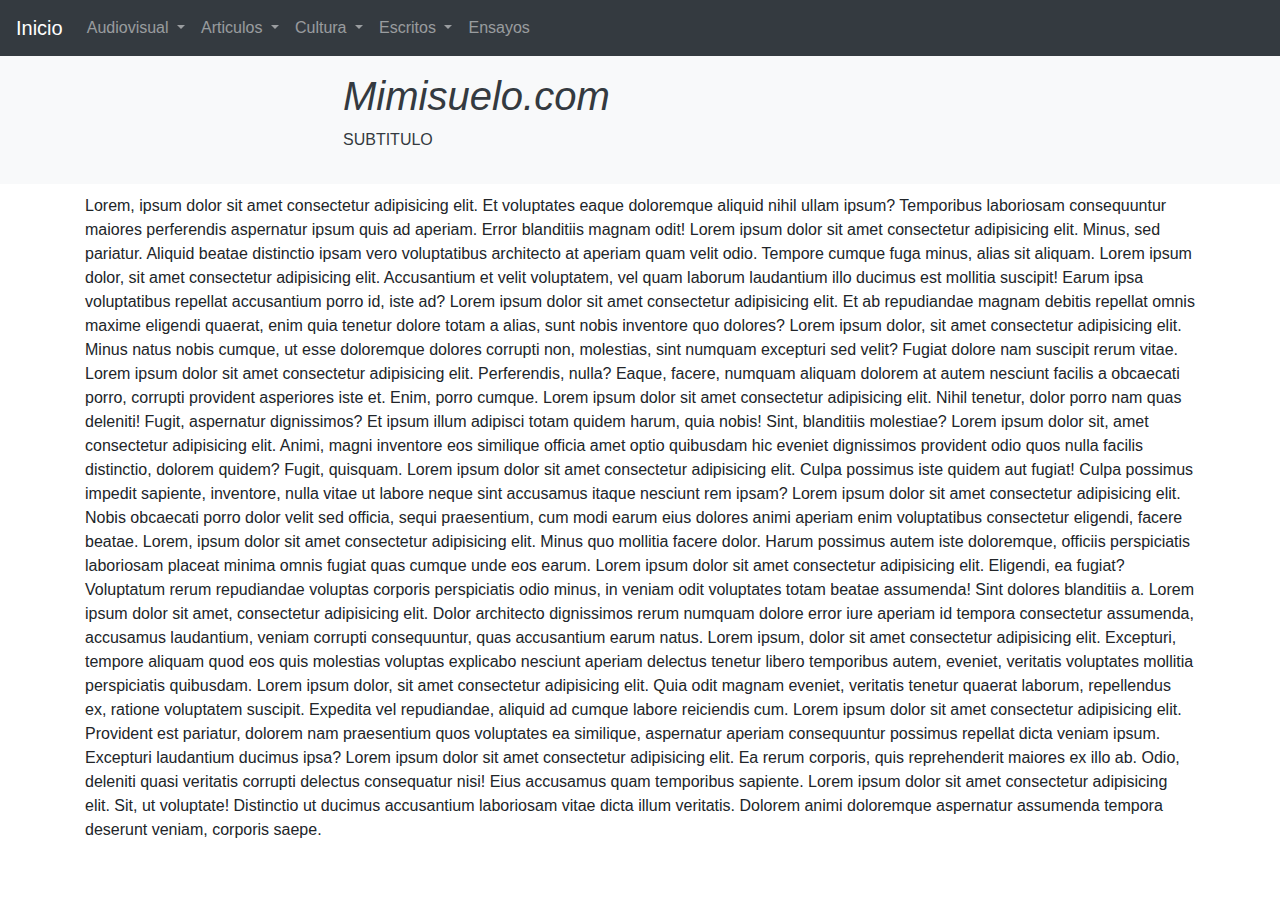
<file: Admin/views/index.html>
<!DOCTYPE html>
<html lang="es">
<head>
    <meta charset="UTF-8">
    <meta name="viewport" content="width=device-width, initial-scale=1.0">
    <title>Blog</title>

    <!--Fonts-->
    <link href="https://fonts.googleapis.com/css?family=Montserrat&display=swap" rel="stylesheet">

    <!--Bootstrap-->
    <link rel="stylesheet" href="/Utils/bootstrap-4.5.3/css/bootstrap.min.css">
    <link rel="stylesheet" type="text/css" href="https://pixinvent.com/stack-responsive-bootstrap-4-admin-template/app-assets/fonts/simple-line-icons/style.min.css">
    <script src="https://cdnjs.cloudflare.com/ajax/libs/popper.js/1.16.0/umd/popper.min.js"></script>
    
    <!--Librerias Sweet-->
    <link rel="stylesheet" href="/Utils/sweet/sweetalert2.min.css">

</head>
<body>

    <!--Menu Principal-->
    <nav class="navbar navbar-expand-sm bg-dark navbar-dark sticky-top">
        <a id="user" class="navbar-brand" href="index.html">Inicio</a>
        <button class="navbar-toggler navbar-toggler-right" type="button" data-toggle="collapse" data-target="#navb">
            <span class="navbar-toggler-icon"></span>
        </button>
  
        <div class="collapse navbar-collapse" id="navb">
            <ul class="navbar-nav mr-auto">                
                
                
                <!-- Audiovisual -->
                <li class="nav-item dropdown">
                    <a class="nav-link dropdown-toggle" href="#" id="navbardrop" data-toggle="dropdown">
                        Audiovisual
                    </a>
                    <div class="dropdown-menu">
                        <a class="dropdown-item" href="#">Fotoperiodismo</a>
                        <a class="dropdown-item" href="#">Infografías</a>
                        <a class="dropdown-item" href="#">Podcast</a>
                    </div>
                </li>
                <!-- Articulos -->
                <li class="nav-item dropdown">
                    <a class="nav-link dropdown-toggle" href="#" id="navbardrop" data-toggle="dropdown">
                        Articulos
                    </a>
                    <div class="dropdown-menu">                        
                            <a class="dropdown-item" href="#">Artículos de opinión</a>
                            <a class="dropdown-item ml-3" href="#">Política</a>
                            <a class="dropdown-item ml-3" href="#">Sociedad</a>
                            <a class="dropdown-item ml-3" href="#">Tecnología</a>
                        <div class="dropdown-divider"></div>
                        <a class="dropdown-item" href="#">Reconstrucción de investigaciones</a>                        
                        <a class="dropdown-item" href="#">Colaboraciones</a>                        
                    </div>
                </li>
                <!-- Cultura -->
                <li class="nav-item dropdown">
                    <a class="nav-link dropdown-toggle" href="#" id="navbardrop" data-toggle="dropdown">
                        Cultura
                    </a>
                    <div class="dropdown-menu">
                        <a class="dropdown-item" href="#">Libros</a>
                        <a class="dropdown-item" href="#">Cine</a>
                        <a class="dropdown-item" href="#">Historia</a>
                        <a class="dropdown-item" href="#">Filosofía</a>
                    </div>
                </li>
                <!-- Escritos -->
                <li class="nav-item dropdown">
                    <a class="nav-link dropdown-toggle" href="#" id="navbardrop" data-toggle="dropdown">
                        Escritos
                    </a>
                    <div class="dropdown-menu">
                        <a class="dropdown-item" href="#">Cuentos</a>
                        <a class="dropdown-item" href="#">Poemas</a>
                        <a class="dropdown-item" href="#">Aforismos</a>
                        <a class="dropdown-item" href="#">Experiencias</a>
                    </div>
                </li>
                 <!-- Escritos -->
                 <li class="nav-item dropdown">
                    <a class="nav-link" href="#" id="navbardrop">
                        Ensayos
                    </a>
                </li>
            </ul>
        </div>
  
            <!--<form class="form-inline my-2 my-lg-0 text-white">
                LOGO
            </form>-->
        </div>
    </nav>

    
    <div class="pt-12">
        <!--Header Principal-->  
        <div class="p-md-3 text-dark bg-light text-justify">
            <div class="col-sm-12 col-md-6 cl-lg-12 offset-md-3">
                <h1 class="font-italic ">Mimisuelo.com</h1>
                <p class="">SUBTITULO</p>            
            </div>
        </div>
    </div>
    

    
    
    <!--Contendor Principal-->
    <div class="container" style="margin-top: 10px">

        Lorem, ipsum dolor sit amet consectetur adipisicing elit. Et voluptates eaque doloremque aliquid nihil ullam ipsum? Temporibus laboriosam consequuntur maiores perferendis aspernatur ipsum quis ad aperiam. Error blanditiis magnam odit!
        Lorem ipsum dolor sit amet consectetur adipisicing elit. Minus, sed pariatur. Aliquid beatae distinctio ipsam vero voluptatibus architecto at aperiam quam velit odio. Tempore cumque fuga minus, alias sit aliquam.
        Lorem ipsum dolor, sit amet consectetur adipisicing elit. Accusantium et velit voluptatem, vel quam laborum laudantium illo ducimus est mollitia suscipit! Earum ipsa voluptatibus repellat accusantium porro id, iste ad?
        Lorem ipsum dolor sit amet consectetur adipisicing elit. Et ab repudiandae magnam debitis repellat omnis maxime eligendi quaerat, enim quia tenetur dolore totam a alias, sunt nobis inventore quo dolores?
        Lorem ipsum dolor, sit amet consectetur adipisicing elit. Minus natus nobis cumque, ut esse doloremque dolores corrupti non, molestias, sint numquam excepturi sed velit? Fugiat dolore nam suscipit rerum vitae.
        Lorem ipsum dolor sit amet consectetur adipisicing elit. Perferendis, nulla? Eaque, facere, numquam aliquam dolorem at autem nesciunt facilis a obcaecati porro, corrupti provident asperiores iste et. Enim, porro cumque.
        Lorem ipsum dolor sit amet consectetur adipisicing elit. Nihil tenetur, dolor porro nam quas deleniti! Fugit, aspernatur dignissimos? Et ipsum illum adipisci totam quidem harum, quia nobis! Sint, blanditiis molestiae?
        Lorem ipsum dolor sit, amet consectetur adipisicing elit. Animi, magni inventore eos similique officia amet optio quibusdam hic eveniet dignissimos provident odio quos nulla facilis distinctio, dolorem quidem? Fugit, quisquam.
        Lorem ipsum dolor sit amet consectetur adipisicing elit. Culpa possimus iste quidem aut fugiat! Culpa possimus impedit sapiente, inventore, nulla vitae ut labore neque sint accusamus itaque nesciunt rem ipsam?
        Lorem ipsum dolor sit amet consectetur adipisicing elit. Nobis obcaecati porro dolor velit sed officia, sequi praesentium, cum modi earum eius dolores animi aperiam enim voluptatibus consectetur eligendi, facere beatae.
        Lorem, ipsum dolor sit amet consectetur adipisicing elit. Minus quo mollitia facere dolor. Harum possimus autem iste doloremque, officiis perspiciatis laboriosam placeat minima omnis fugiat quas cumque unde eos earum.
        Lorem ipsum dolor sit amet consectetur adipisicing elit. Eligendi, ea fugiat? Voluptatum rerum repudiandae voluptas corporis perspiciatis odio minus, in veniam odit voluptates totam beatae assumenda! Sint dolores blanditiis a.
        Lorem ipsum dolor sit amet, consectetur adipisicing elit. Dolor architecto dignissimos rerum numquam dolore error iure aperiam id tempora consectetur assumenda, accusamus laudantium, veniam corrupti consequuntur, quas accusantium earum natus.
        Lorem ipsum, dolor sit amet consectetur adipisicing elit. Excepturi, tempore aliquam quod eos quis molestias voluptas explicabo nesciunt aperiam delectus tenetur libero temporibus autem, eveniet, veritatis voluptates mollitia perspiciatis quibusdam.
        Lorem ipsum dolor, sit amet consectetur adipisicing elit. Quia odit magnam eveniet, veritatis tenetur quaerat laborum, repellendus ex, ratione voluptatem suscipit. Expedita vel repudiandae, aliquid ad cumque labore reiciendis cum.
        Lorem ipsum dolor sit amet consectetur adipisicing elit. Provident est pariatur, dolorem nam praesentium quos voluptates ea similique, aspernatur aperiam consequuntur possimus repellat dicta veniam ipsum. Excepturi laudantium ducimus ipsa?
        Lorem ipsum dolor sit amet consectetur adipisicing elit. Ea rerum corporis, quis reprehenderit maiores ex illo ab. Odio, deleniti quasi veritatis corrupti delectus consequatur nisi! Eius accusamus quam temporibus sapiente.
        Lorem ipsum dolor sit amet consectetur adipisicing elit. Sit, ut voluptate! Distinctio ut ducimus accusantium laboriosam vitae dicta illum veritatis. Dolorem animi doloremque aspernatur assumenda tempora deserunt veniam, corporis saepe.
       
    </div>


    <!--Librerias Jquery > Bootstrap | SweetAlert-->
    <script src="https://cdnjs.cloudflare.com/ajax/libs/jquery/3.5.0/jquery.min.js" integrity="sha256-xNzN2a4ltkB44Mc/Jz3pT4iU1cmeR0FkXs4pru/JxaQ=" crossorigin="anonymous"></script>
    <script src="/Utils/bootstrap-4.5.3/js/bootstrap.min.js"></script>
    <script src="/Utils/sweet/sweetalert2.min.js"></script>
   

</body>
</html>
</file>
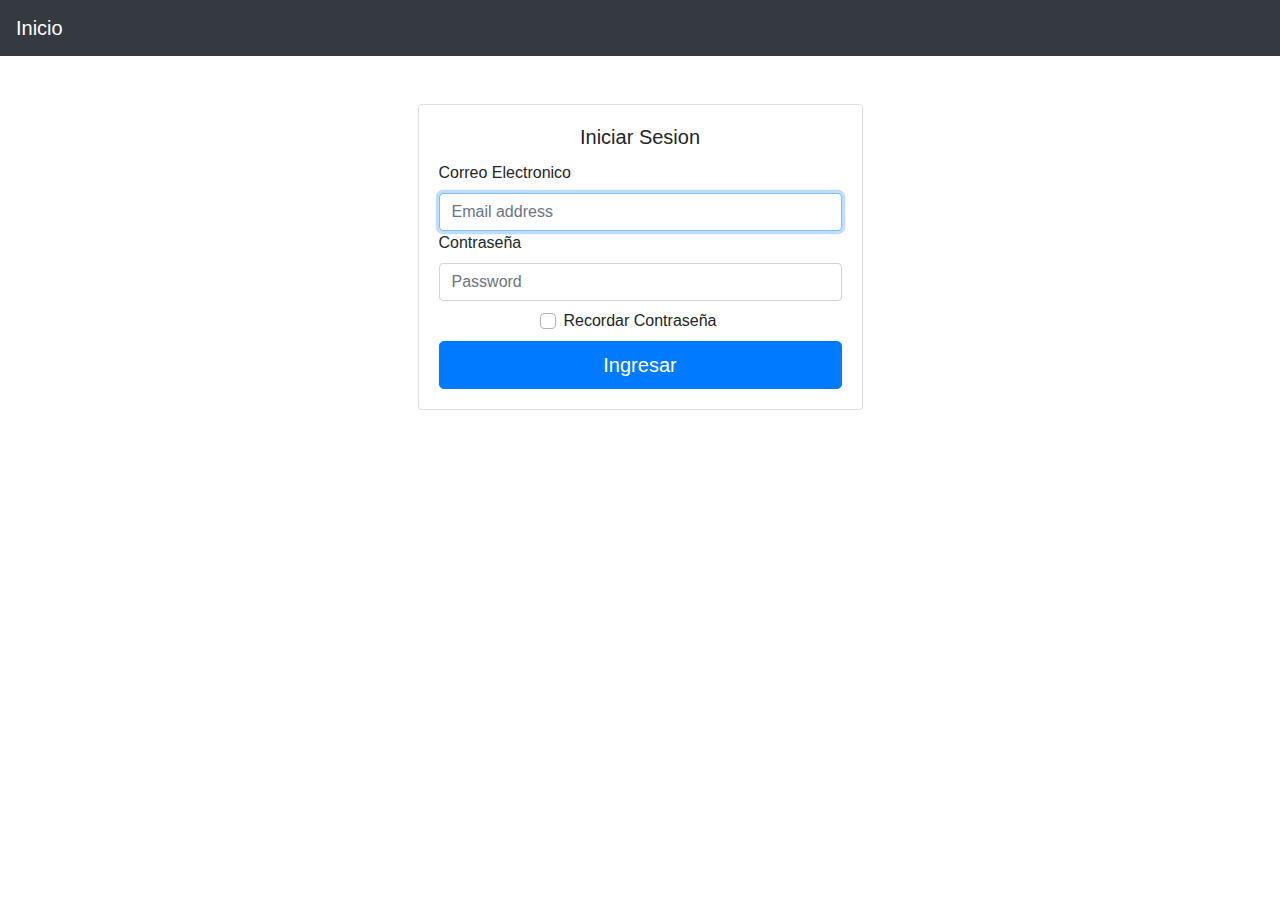
<file: Admin/login.html>
<!DOCTYPE html>
<html lang="es">
<head>
    <meta charset="UTF-8">
    <meta name="viewport" content="width=device-width, initial-scale=1.0">
    <title>Blog</title>

    <!--Fonts-->
    <link href="https://fonts.googleapis.com/css?family=Montserrat&display=swap" rel="stylesheet">

    <!--Bootstrap-->
    <link rel="stylesheet" href="/Utils/bootstrap-4.5.3/css/bootstrap.min.css">
    <link rel="stylesheet" type="text/css" href="https://pixinvent.com/stack-responsive-bootstrap-4-admin-template/app-assets/fonts/simple-line-icons/style.min.css">
    <script src="https://cdnjs.cloudflare.com/ajax/libs/popper.js/1.16.0/umd/popper.min.js"></script>
    
    <!--Librerias Sweet-->
    <link rel="stylesheet" href="/Utils/sweet/sweetalert2.min.css">

</head>
<body>

    <!--Menu Principal-->
    <nav class="navbar navbar-expand-sm bg-dark navbar-dark sticky-top">
        <a id="user" class="navbar-brand" href="index.html">Inicio</a>
        <button class="navbar-toggler navbar-toggler-right" type="button" data-toggle="collapse" data-target="#navb">
            <span class="navbar-toggler-icon"></span>
        </button>
  
        
  
            <!--<form class="form-inline my-2 my-lg-0 text-white">
                LOGO
            </form>-->
        </div>
    </nav>

    
    <!--Contendor Principal-->
    <div class="container">
        <div class="row">
          <div class="col-sm-9 col-md-7 col-lg-5 mx-auto">
            <div class="card card-signin my-5">
              <div class="card-body">
                <h5 class="card-title text-center">Iniciar Sesion</h5>

                <div class="form-signin">
                  <div class="form-label-group">
                    <label for="inputEmail">Correo Electronico</label>
                    <input id="inputEmail" type="email" class="form-control" placeholder="Email address" required autofocus>
                  </div>
    
                  <div class="form-label-group">
                    <label for="inputPassword">Contraseña</label>
                    <input id="inputPassword" type="password"  class="form-control" placeholder="Password" required>
                  </div>
    
                  <div class="custom-control custom-checkbox p-2">
                      <center>
                          <input type="checkbox" class="custom-control-input" id="customCheck1">
                          <label class="custom-control-label" for="customCheck1">Recordar Contraseña</label>
                      </center>
                  </div>
                  <button id="botonIngreso" class="btn btn-lg btn-primary btn-block" type="button">Ingresar</button>                        
                </div>

              </div>
            </div>
          </div>
        </div>
    </div>


    <!--Librerias Jquery > Bootstrap | SweetAlert-->
    <script src="https://cdnjs.cloudflare.com/ajax/libs/jquery/3.5.0/jquery.min.js" integrity="sha256-xNzN2a4ltkB44Mc/Jz3pT4iU1cmeR0FkXs4pru/JxaQ=" crossorigin="anonymous"></script>
    <script src="/Utils/bootstrap-4.5.3/js/bootstrap.min.js"></script>
    <script src="/Utils/sweet/sweetalert2.min.js"></script>
   

</body>
</html>
</file>
